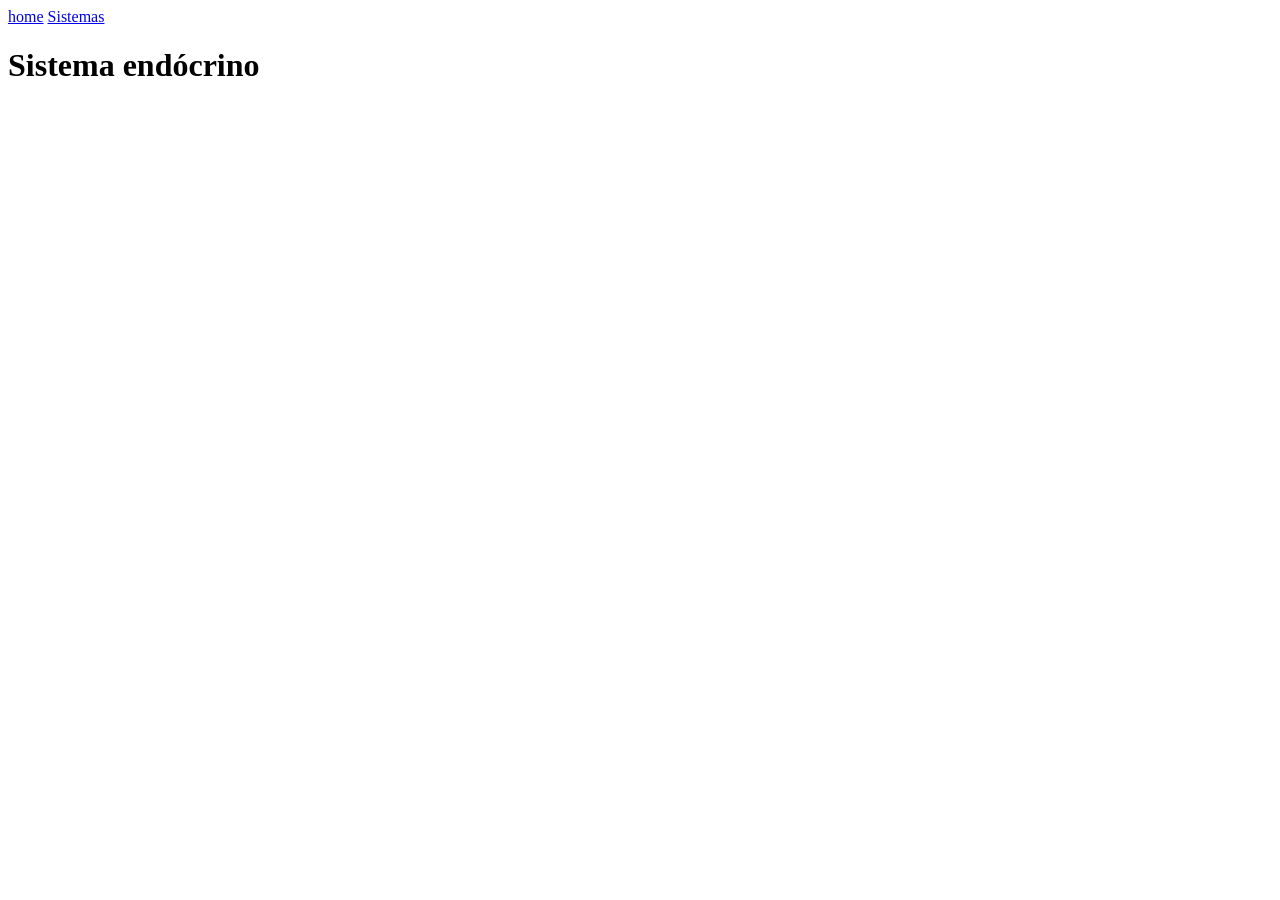
<file: endocrino.html>
<!DOCTYPE html>
<html lang="en">
<head> 
    <meta charset="UTF-8">
    <meta name="viewport" content="width=device-width, initial-scale=1.0">
    <title>hi</title>
    <link rel="icon" type="image/x-icon" href="/images/pixil-frame-0.png">
    <!-- Crazy Spinning SpongeBob - https://www.cursors-4u.com/cursor/crazy-spinning-spongebob -->
<link rel="stylesheet" href="https://cdn.cursors-4u.net/cursors/animated/crazy-spinning-spongebob-fbfba9d5-32.css">
</head>
<body>
    <nav>
     <a href="Index.html" target="_self">home</a>
     <a href="sistemas.html" target="self">Sistemas</a>
    </nav>
<div class="texto">
<h1>Sistema endócrino</h1>


</div>

</body>
</html>
</file>
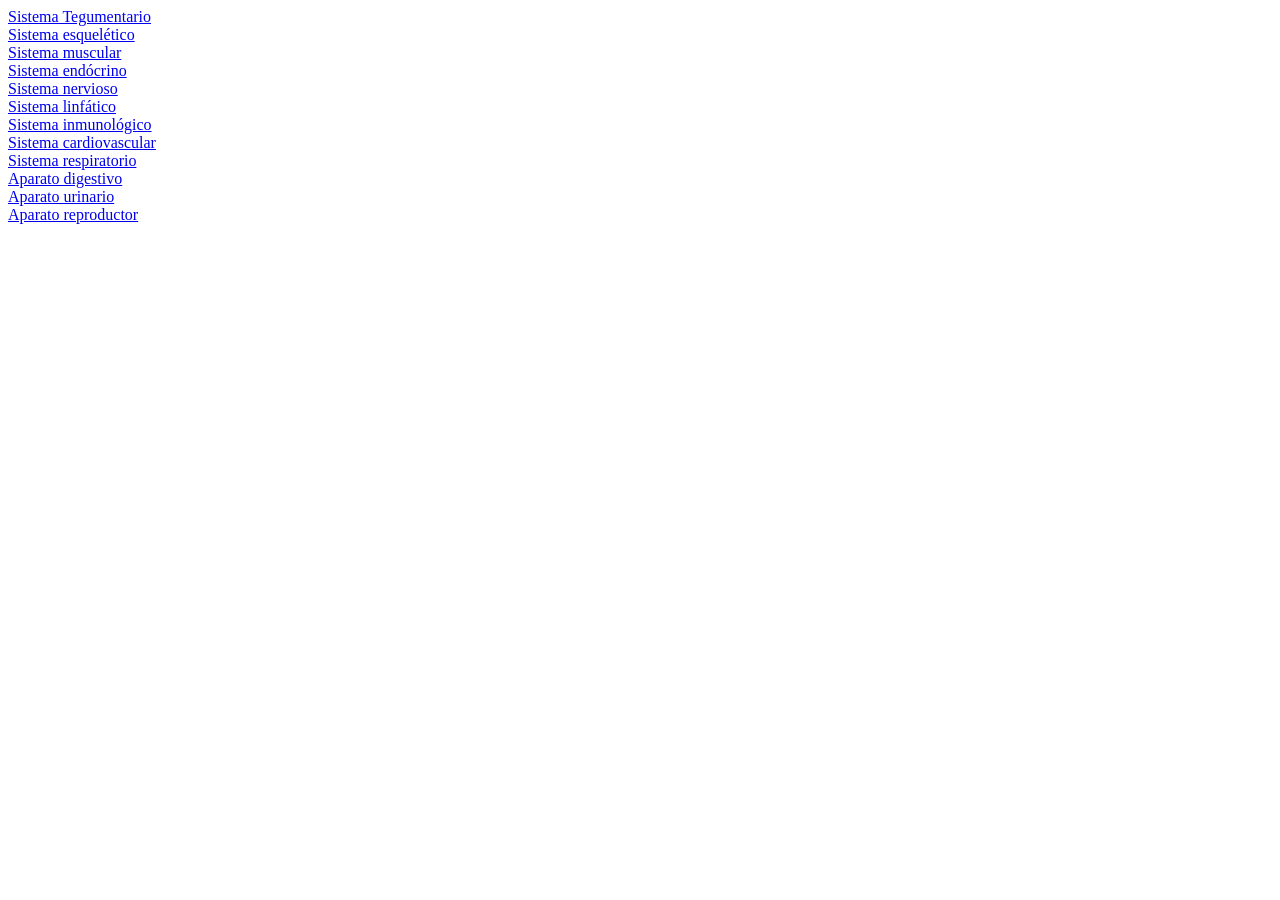
<file: sistemas.html>
<!DOCTYPE html>
<html lang="en">
<head> 
    <meta charset="UTF-8">
    <meta name="viewport" content="width=device-width, initial-scale=1.0">
    <title>hi</title>
    <link rel="icon" type="image/x-icon" href="/images/pixil-frame-0.png">
    <!-- Crazy Spinning SpongeBob - https://www.cursors-4u.com/cursor/crazy-spinning-spongebob -->
<link rel="stylesheet" href="https://cdn.cursors-4u.net/cursors/animated/crazy-spinning-spongebob-fbfba9d5-32.css">
<style>
    body{
        display:flex;
        flex-direction: column;
    }
</style>
</head>
<body>
    <a href="derma.html" target="_self">Sistema Tegumentario</a>
    <a href="esqueleto.html" target="_self">Sistema esquelético</a>
    <a href="musculo.html" target="_self">Sistema muscular</a>
    <a href="endocrino.html" target="self">Sistema endócrino</a>
    <a href="nervios.html" target="self">Sistema nervioso</a>
    <a href="linfa.html" target="self"> Sistema linfático</a>
    <a href="inmune.html" target="self">Sistema inmunológico</a>
    <a href="cardio.html" target="self">Sistema cardiovascular</a>
    <a href="inhala.html" target="self">Sistema respiratorio</a>
    <a href="digierer.html" target="self"> Aparato digestivo</a>
    <a href="orina.html" target="self">Aparato urinario</a>
    <a href="reproduce.html" target="self">Aparato reproductor</a>
 
</body>
</html>
</file>
